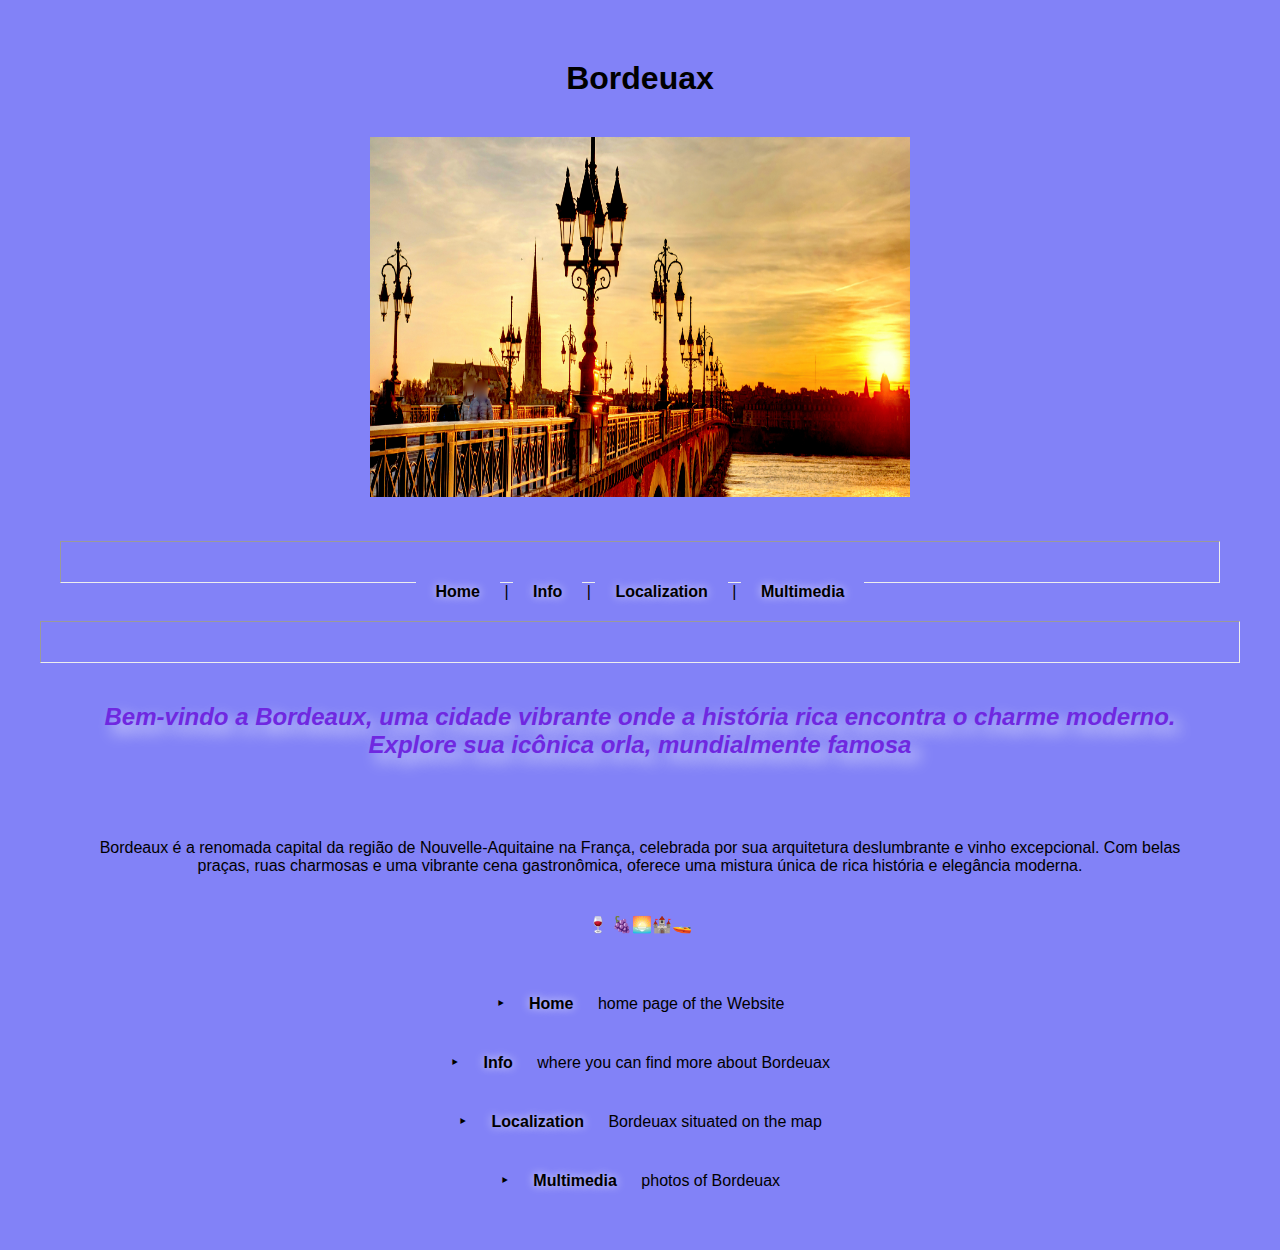
<file: index.html>
<!DOCTYPE html>
<html lang="pt">
    <head>
        <meta charset="UTF-8">
        <meta name="author" content="Tiago ">
        <meta name="keywords" content="Bordeuax, Bordeuax Netherlands, Visit Bordeuax, Bordeuax tourism, Bordeuax travel, Bordeuax guide, Bordeuax attractions, Things to do in Bordeuax, Bordeuax hotels, Bordeuax museums, Anne Frank House, Van Gogh Museum, Rijksmuseum, Bordeuax sightseeing, Best places to visit in Bordeuax, Dutch culture, Bordeuax history, Bordeuax bike tours, Bordeuax public transportation, Vondelpark, Red Light District, Jordaan district, Heineken Experience, Bordeuax shopping, Bordeuax coffee shops, Bordeuax nightlife, Bordeuax events, Best restaurants in Bordeuax">
        <meta name="description" content="Website sobre bordeuax">
        <title>Bordeuax</title>
        <link rel="shortcut icon" type="image/x-icon" href="images/net.ico"/>
        <link rel="stylesheet" href="style.css">
    </head>
    <body>
<h1>
    Bordeuax
</h1>
<img src="images/Bordeaux.png" width="540" height="360"> 
<div class="links">
    <hr>
    <a href="index.html">Home</a> | <a href="info.html">Info</a> | <a href="local.html">Localization</a> | <a href="multimedia.html">Multimedia </a> 
</div>
<hr>
<div class="text">
    <h2>Bem-vindo a Bordeaux, uma cidade vibrante onde a história rica encontra o charme moderno. Explore sua icônica orla, mundialmente famosa</h2>
</div>
<div class="mainp">
    <p>Bordeaux é a renomada capital da região de Nouvelle-Aquitaine na França, celebrada por sua arquitetura deslumbrante e vinho excepcional. Com belas praças, ruas charmosas e uma vibrante cena gastronômica, oferece uma mistura única de rica história e elegância moderna.</p>
    <p>🍷 🍇🌅🏰🚤</p>
</div>
<p>‣ <a href="index.html">Home</a> home page of the Website</p>
<p>‣ <a href="info.html">Info</a> where you can find more about Bordeuax</p>
<p>‣ <a href="local.html"> Localization</a> Bordeuax situated on the map</p>
<p>‣ <a href="multimedia.html"> Multimedia</a> photos of Bordeuax</p>
    </body>
</html>
</file>
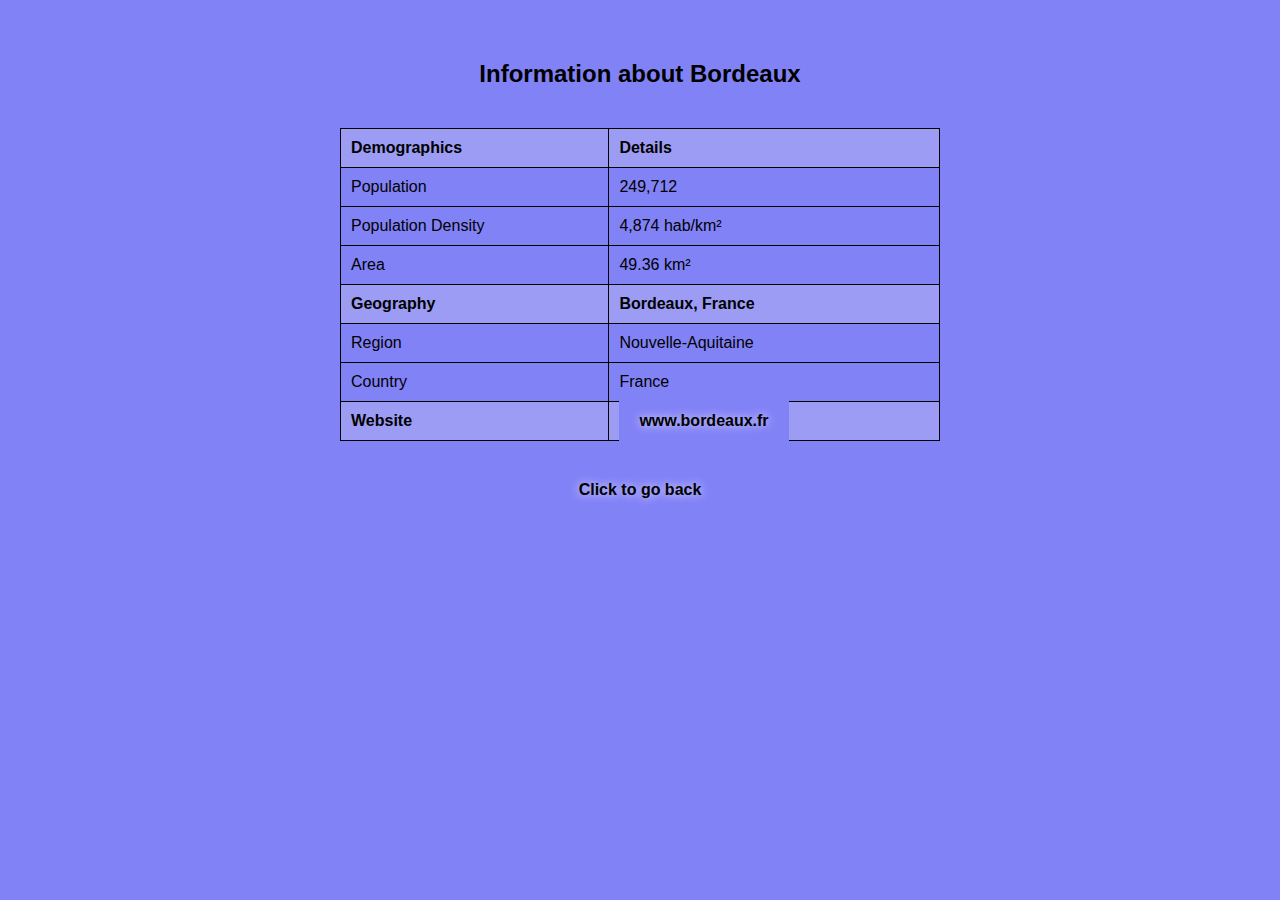
<file: info.html>
<!DOCTYPE html>
<html lang="en">
<head>
    <meta charset="UTF-8">
    <meta name="viewport" content="width=device-width, initial-scale=1.0">
    <title>Information about Bordeaux</title>
    <link rel="stylesheet" href="style.css"> 
    <link rel="shortcut icon" type="image/x-icon" href="images/net.ico"/>
</head>
<body>

<h2 style="text-align:center;">Information about Bordeaux</h2>

<table>
    <tr>
        <th>Demographics</th>
        <th>Details</th>
    </tr>
    <tr>
        <td>Population</td>
        <td>249,712</td>
    </tr>
    <tr>
        <td>Population Density</td>
        <td>4,874 hab/km²</td>
    </tr>
    <tr>
        <td>Area</td>
        <td>49.36 km²</td>
    </tr>
    <tr>
        <th>Geography</th>
        <th>Bordeaux, France</th>
    </tr>
    <tr>
        <td>Region</td>
        <td>Nouvelle-Aquitaine</td>
    </tr>
    <tr>
        <td>Country</td>
        <td>France</td>
    </tr>
    <tr>
        <th>Website</th>
        <th><a href="https://www.bordeaux.fr">www.bordeaux.fr</a></th>
    </tr>
</table>
<p><a href="index.html">Click to go back</a></p>

</body>
</html>
</file>
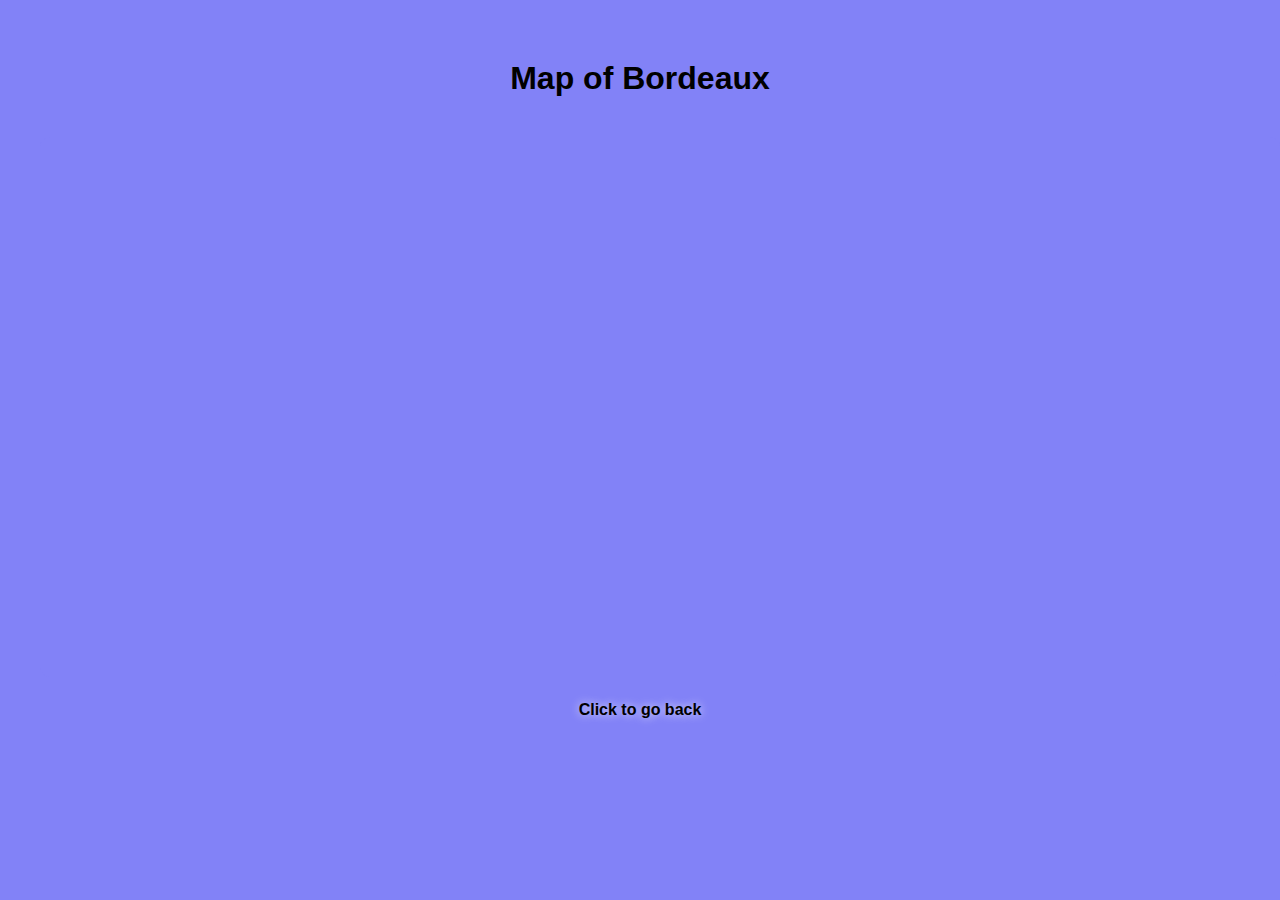
<file: local.html>
<!DOCTYPE html>
<html lang="en">
<head>
    <meta charset="UTF-8">
    <meta name="viewport" content="width=device-width, initial-scale=1.0">
    <title>Bordeaux Map</title>
    <link rel="stylesheet" href="style.css">
    <link rel="shortcut icon" type="image/x-icon" href="images/net.ico"/>
</head>
<body>

<h1 class="map">Map of Bordeaux</h1>

<iframe
    id="map"
    src="https://www.google.com/maps/embed?pb=!1m18!1m12!1m3!1d3030.2630034479285!2d-0.5792706846484778!3d44.837789079101325!2m3!1f0!2f0!3f0!3m2!1i1024!2i768!4f13.1!3m3!1m2!1s0xd5a39b6ef07c5cf%3A0x40e8c5d78e2b15f3!2sBordeaux%2C%20France!5e0!3m2!1sen!2sus!4v1696310153210!5m2!1sen!2sus"
    width="600"
    height="450"
    style="border:0;"
    allowfullscreen=""
    loading="lazy">
</iframe>
<p><a href="index.html">Click to go back</a></p>
</body>
</html>
</file>
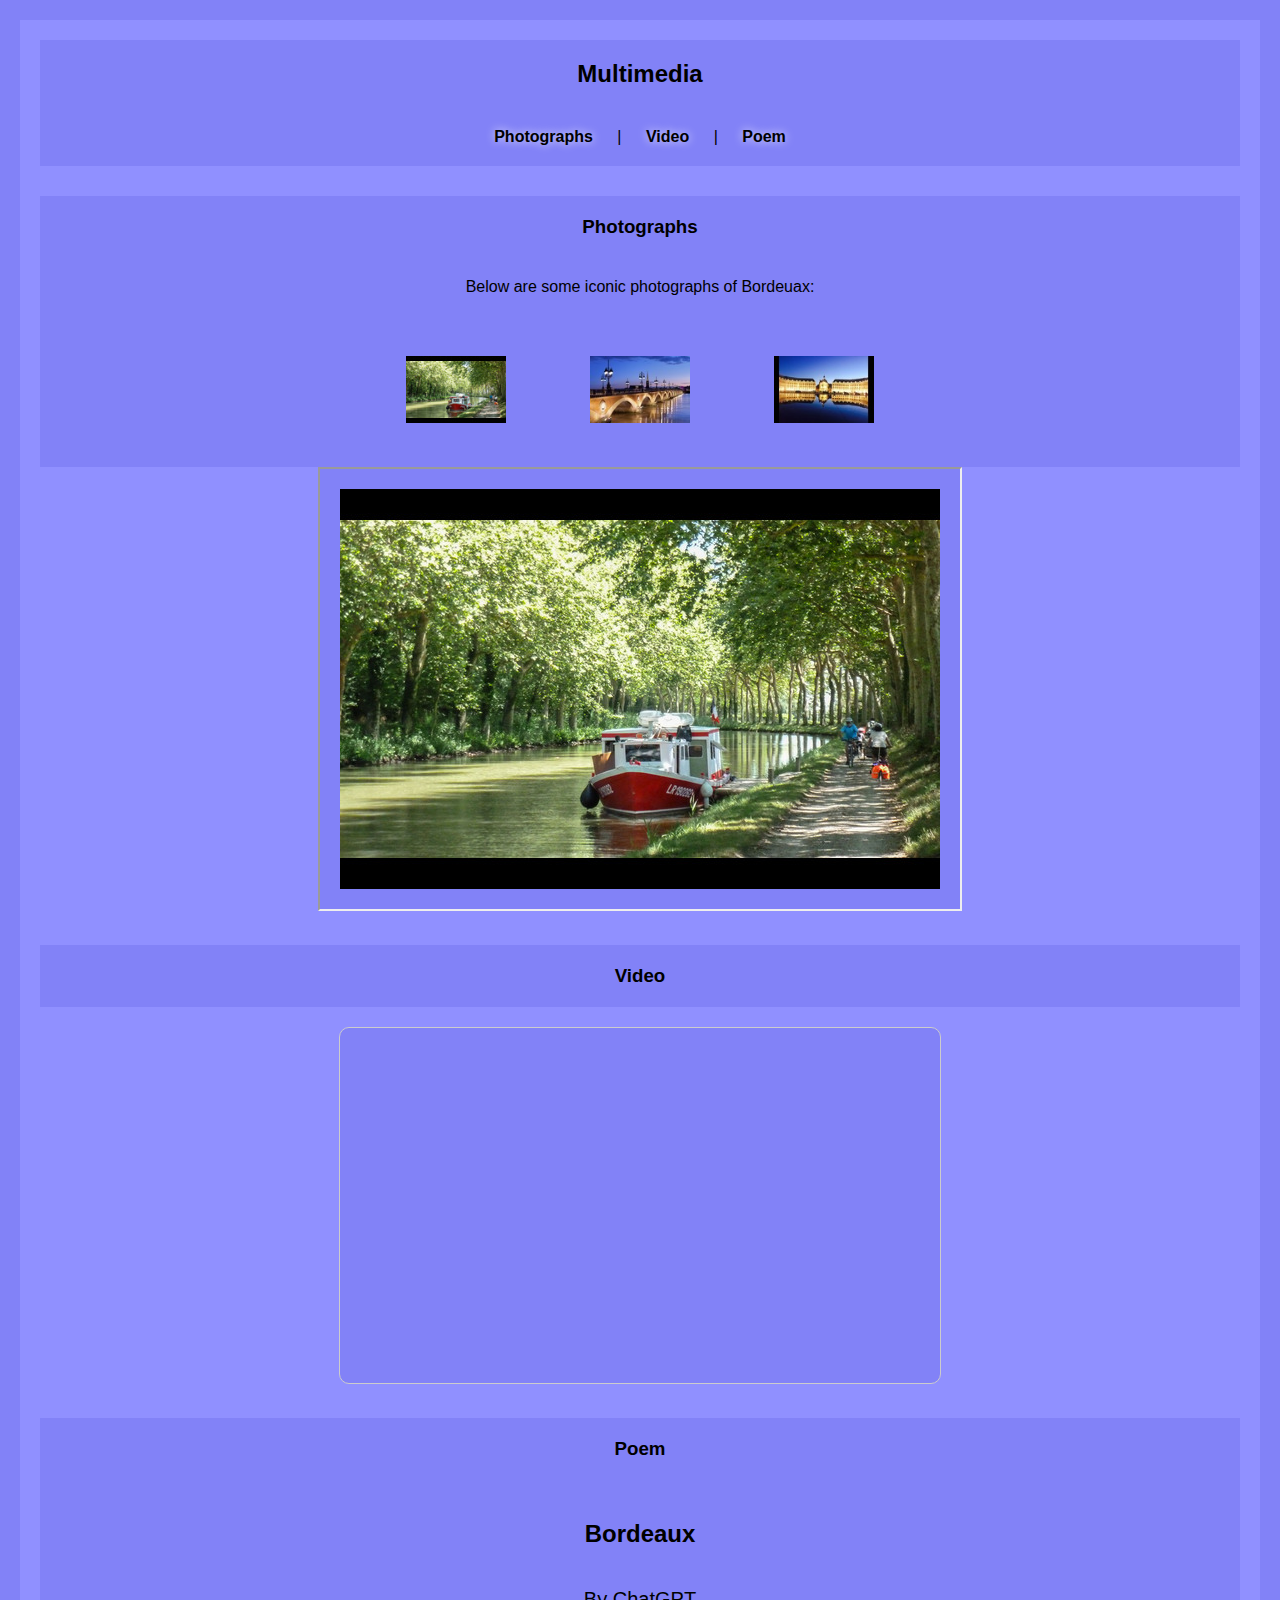
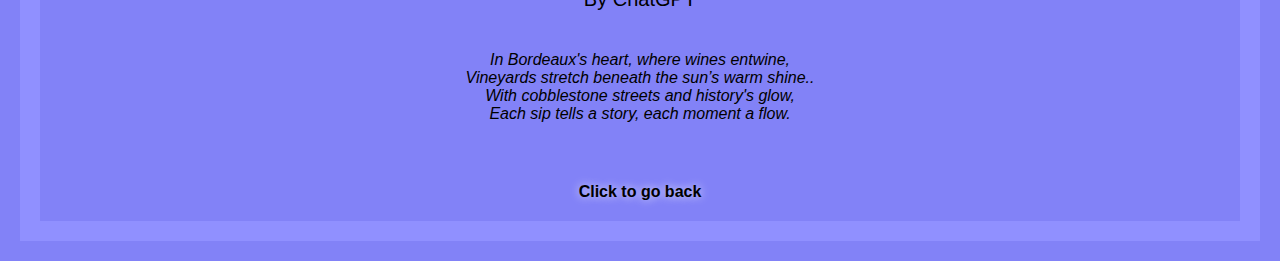
<file: multimedia.html>
<!DOCTYPE html>
<html lang="en">
<head>
    <meta charset="UTF-8">
    <meta name="viewport" content="width=device-width, initial-scale=1.0">
    <title>Bordeuax Multimedia</title>
    <link rel="stylesheet" href="style.css">
    <link rel="shortcut icon" type="image/x-icon" href="images/net.ico"/>
</head>
<body class="multimedia">

<h2 class="mutlimediah2">Multimedia</h2>

<nav>
    <a href="#photographs">Photographs</a> |
    <a href="#video">Video</a> |
    <a href="#poem">Poem</a>
</nav>

<h3 id="photographs">Photographs</h3>
<p>Below are some iconic photographs of Bordeuax:</p>
<p class="pictures">
    <a href="images/canal (1).jpg" target="foto"><img src="images/canal.jpg" alt="Bordeuax Canal" width="100"></a>
    <a href="images/ponte (1).jpg" target="foto"><img src="images/ponte.jpg" alt="Bordeuax Bridge" width="100"></a>
    <a href="images/espelho (1).jpg" target="foto"><img src="images/espelho.jpg" alt="Bordeuaxr Tulips" width="100"></a>
</p>

<iframe name="foto" width="600" height="400" src="images/canal (1).jpg"></iframe>

<h3 id="video">Video</h3>
<iframe class="youtube" width="560" height="315" src="https://www.youtube.com/embed/9KbNruoxw54?autoplay=1&mute=1" frameborder="0" allowfullscreen></iframe>


<h3 id="poem">Poem</h3>
<div style="text-align: center;">
    <h4 style="font-size: 24px;">Bordeaux</h4>
    <p style="font-size: 20px;">By ChatGPT</p>
    <p style="font-style: italic;">
        In Bordeaux's heart, where wines entwine,<br>
        Vineyards stretch beneath the sun’s warm shine..<br>
        With cobblestone streets and history's glow,<br>
        Each sip tells a story, each moment a flow.
    </p>
</div>
<p><a href="index.html">Click to go back</a></p>
</body>
</html>
</file>
<file: style.css>
*{
    background-color: #8282f7;
    font-family: Arial, sans-serif;
    text-align: center;
    margin: 0;
    padding: 20px;
}
.text {
    color: #6f28e0; 
    font-style: italic; 
    text-shadow: 8px 8px 16px rgba(255, 255, 255, 0.8); 
}
a{
    color: black;              
    font-weight: bold; 
    text-decoration: none;  
    text-shadow: 0 0 10px rgba(255, 255, 255, 0.8);
    transition: transform 0.2s ease, text-shadow 0.2s ease;  
}
a:hover{
    transform: scale(1.2);
    text-shadow: 0 5px 10px rgba(0, 0, 0, 0.3);
}
table {
    width: 50%;
    border-collapse: collapse;
    margin: 20px auto;
}
th, td {
    border: 1px solid black;
    padding: 10px;
    text-align: left;
}
th {
    background-color: #9c9cf5;
}
.map {
    margin-bottom: 20px;
}

#map {
    width: 100%;
    height: 500px;
    border: 2px solid #ccc;
    border-radius: 10px;
}
.gallery {
    display: flex;
    justify-content: center;
    gap: 15px;
}

.gallery-item {
    width: 300px;
    height: auto;
    border-radius: 10px;
    box-shadow: 0 4px 8px rgba(0, 0, 0, 0.2);
}
body.multimedia {
    font-family: Arial, sans-serif;
    text-align: center;
    margin: 0;
    padding: 20px;
    background-color: #9090ff;
}

h2.multimediah2 {
    margin-bottom: 20px;
}

h3 {
    margin-top: 30px;
}

nav {
    margin-bottom: 20px;
}

iframe.youtube {
    margin-top: 20px;
    border: 1px solid #ccc;
    border-radius: 10px;
}
a.pictures{
    color: black;              
    font-weight: bold; 
    text-decoration: none;  
    text-shadow: 0 0 10px rgba(255, 255, 255, 0.8);
    transition: transform 0.2s ease, text-shadow 0.2s ease;  
}
</file>
